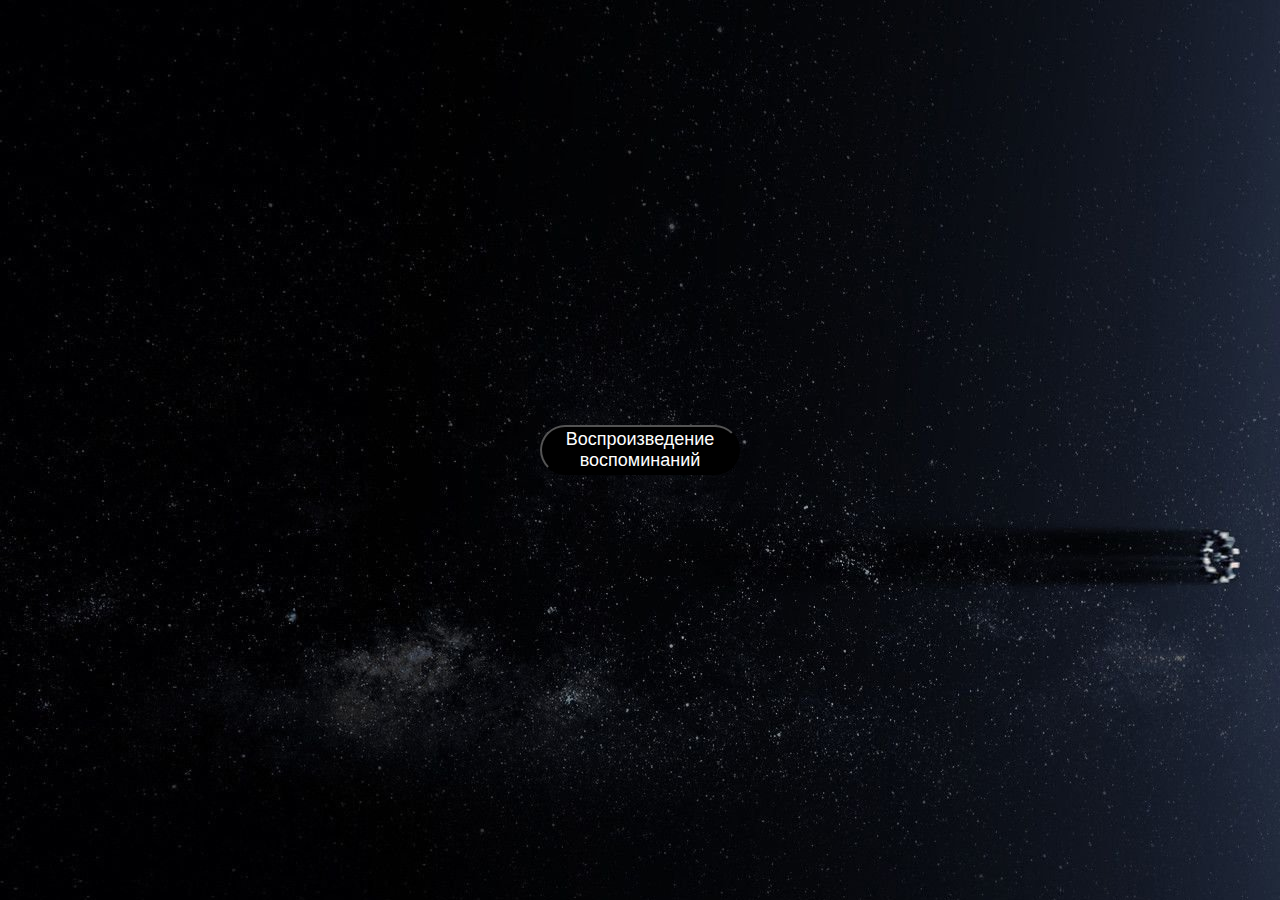
<file: index.html>
<!DOCTYPE html>
<html>
<head>
  <meta charset="utf-8">
  <title>Слайд-шоу</title>
  <style>
    img {
      width: 700px;
      height: auto;
      
    }
    body{
      display: flex;
      justify-content: center;
      align-items: center;
      height: 100vh;
      margin: 0;
      background-image: url('back/back.jpg');
    }
    
    #button_id{
      background-color: black;
      background-size: cover;
      background-position: center;
      width: 200px;
      height: 50px;
      border-radius: 25px;
      color: white;
      font-size: 18px;
      text-align: center;
      line-height: 50 px;
    }
    #button_id:hover{
      opacity: 0.8;
      cursor: pointer;
    }
  </style>
  <script src="Slide-Show_script.js"></script>
</head>
<body>
  <!-- Слайд-шоу -->
  <div id="img_container">
  </div>
 
  <button id="button_id">Воспроизведение воспоминаний</button>
</body>
</html>
</file>
